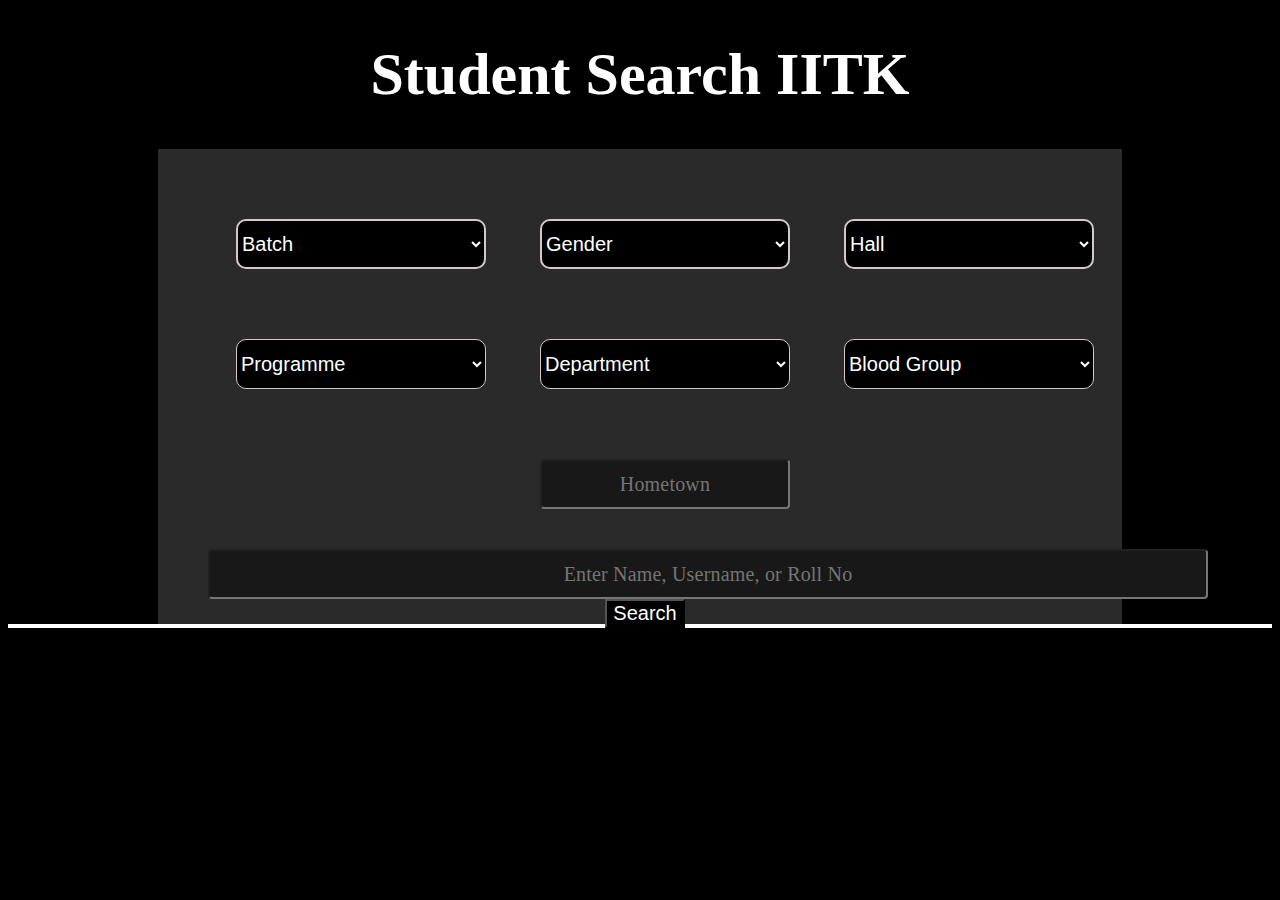
<file: index.html>
<!DOCTYPE html>
<html lang="en">
<head>
    <meta charset="UTF-8">
    <meta name="viewport" content="width=device-width, initial-scale=1.0">
    <title>Student Search IITK</title>
    <link rel="stylesheet" href="styles.css">
</head>
<body>
   
    <h1 id="heading">Student Search IITK</h1>
   
    <div class="tabs">
        
        <select class="options" name="batch">
            <option value="" disabled selected hidden> Batch</option>
            <option value="">Any</option>
            <option value="Y10">Y10</option>
            <option value="Y11">Y11</option>
            <option value="Y12">Y12</option>
            <option value="Y13">Y13</option>
            <option value="Y14">Y14</option>
            <option value="Y15">Y15</option>
            <option value="Y16">Y16</option>
            <option value="Y17">Y17</option>
            <option value="Y18">Y18</option>
            <option value="Y19">Y19</option>
            <option value="Y20">Y20</option>
            <option value="Y21">Y21</option>
            <option value="Y22">Y22</option>
            <option value="Y23">Y23</option>
        </select>

        <select class="options" name="gender">
            <option value="" disabled selected hidden>Gender</option>
          
            <option value="Any">Any</option>
            <option value="Male">Male</option>
            <option value="Female">Female</option>
        </select>
        
        <select class="options" name="hall">
            <option value="" disabled selected hidden>Hall</option>
            <option value="">Any</option>
            <option value="Hall 1">Hall 1</option>
            <option value="Hall 2">Hall 2</option>
            <option value="Hall 3" >Hall 3</option>
            <option value="Hall 4">Hall 4</option>
            <option value="Hall 5">Hall 5</option>
            <option value="Hall 6" >Hall 6</option>
            <option value="Hall 7">Hall 7</option>
            <option value="Hall 8">Hall 8</option>
            <option value="Hall 9">Hall 9</option>
            <option value="Hall 10" >Hall 10</option>
            <option value="Hall 11">Hall 11</option>
            <option value="Hall 12">Hall 12</option>
            <option value="Hall 13">Hall 13</option>
        </select>
        <br>
        
        <select class="options2" name="programme">
            <option value="" disabled selected hidden>Programme</option>
            <option value="">Any</option>
            <option value="BS">BS</option>
            <option value="BTech">BTech</option>
            <option value="BS-MBA">BS-MBA</option>
            <option value="Mtech">MTech</option>
            <option value="MS">MS</option>
            <option value="PHD">PHD</option>
            <option value="BT-MS">BT-MS</option>
            <option value="BS-MT">BS-MT</option>
            <option value="MBA">MBA</option>
            <option value="MDes">MDes</option>
          
           
        </select>

        <select class="options2" name="department">
            <option value="" disabled selected hidden>Department</option>
            <option value="" >Any</option>
            <option value="Aerospace Engineering">Aerospace Engineering</option>
            <option value="Biological Sciences and Bioengineering">Biological Sciences and Bioengineering</option>
            <option value="Chemical Engineering">Chemical Engineering</option>
            <option value="Chemistry">Chemistry</option>
            <option value="Civil Engineering">Civil Engineering</option>
            <option value="Computer Science and Engineering">Computer Science and Engineering</option>
            <option value="Electrical Engineering">Computer Science and Engineering</option>
            <option value="Earth Science">Earth Science</option>
            <option value="Economics">Economics</option>
            <option value="Material Science and Engineering">Material Science and Engineering</option>
            <option value="Mathematics and Scientific Computing">Mathematics and Scientific Computing</option>
            <option value="Mechanical Engineering">Mechanical Engineering</option>
            <option value="Statistics and Data Science">Statistics and Data Science</option>
        </select>

        <select class="options2" name="bloodGroup">
            <option value="" disabled selected hidden>Blood Group</option>
            <option value="" >Any</option>
            <option value="A+">A+</option>
            <option value="B+">B+</option>
            <option value="A-">A-</option>
            <option value="B-">B-</option>
            <option value="AB+">AB+</option>
            <option value="AB-">AB-</option>
            <option value="O+">O+</option>
            <option value="O-">O-</option>
            <option value="Not Available">Not Available</option>
          
        </select>
        <br>
        
        <input type="text" id="inputHometown" placeholder="Hometown">
        <br>
        
        <input type="text" id="inputSearch" placeholder="Enter Name, Username, or Roll No">
        
        <button onclick="search()">Search</button>
    </div>
    <div id="result"></div>

    <script src="script.js"></script>
</body>
</html>
</file>
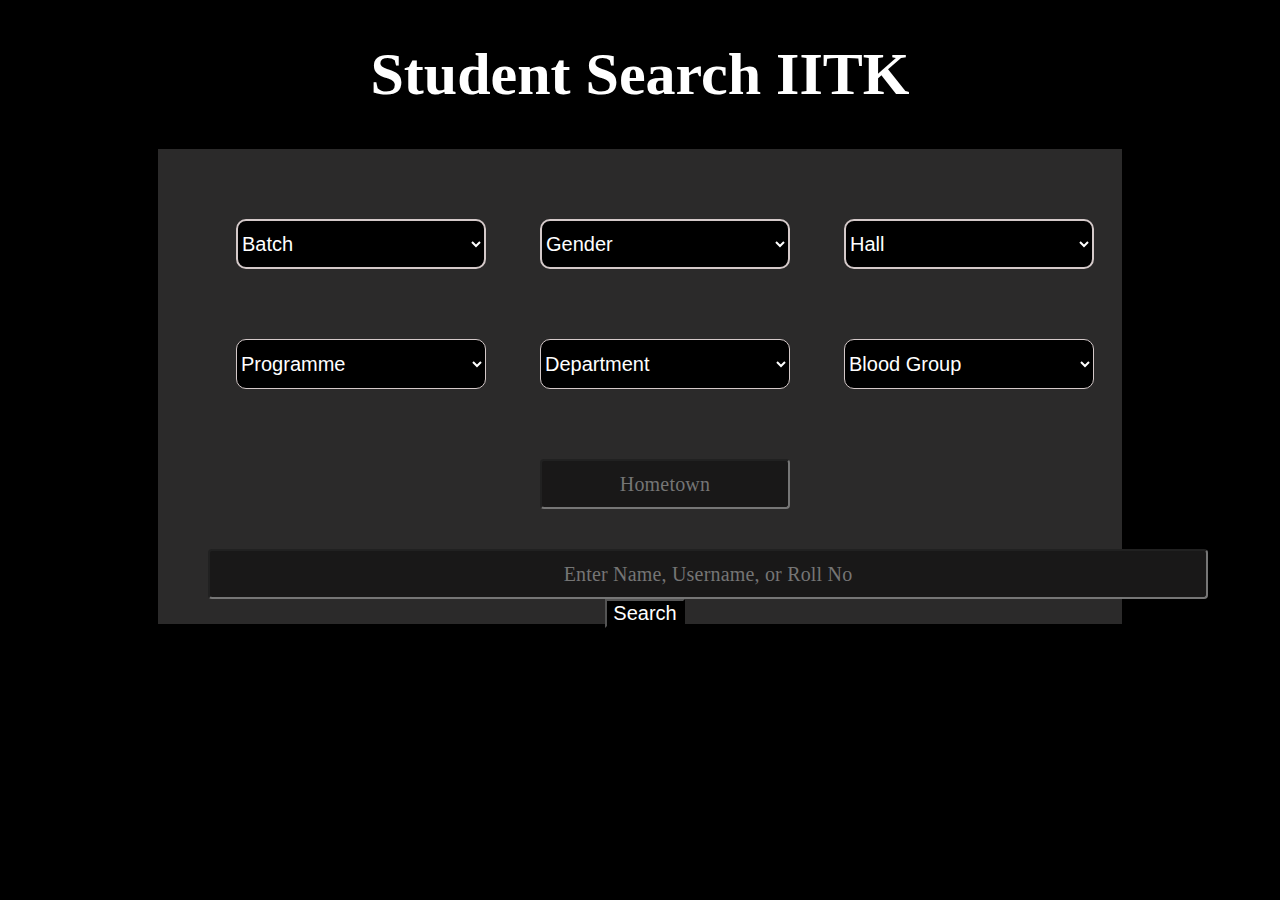
<file: p1.html>
<!DOCTYPE html>
<html lang="en">
<head>
    <meta charset="UTF-8">
    <meta name="viewport" content="width=device-width, initial-scale=1.0">
    <title>Document</title>
    <link rel="stylesheet" href="styles.css">
</head>
<body>
   
    <h1 id="heading">Student Search IITK</h1>
   
    <div class="tabs">
        
        <select class="options" name="batch">
            <!-- Add unique values for each option -->
            <option value="" disabled selected hidden>Batch</option>
            <option value="Y10">Y10</option>
            <option value="Y11">Y11</option>
            <!-- Add other batch options -->
        </select>

        <select class="options" name="gender">
            <option value="" disabled selected hidden>Gender</option>
            <option value="Any">Any</option>
            <option value="Male">Male</option>
            <option value="Female">Female</option>
        </select>
        
        <select class="options" name="hall">
            <option value="" disabled selected hidden>Hall</option>
            <option value="Hall 1">Hall 1</option>
            <option value="Hall 2">Hall 2</option>
            <!-- Add other hall options -->
        </select>
        <br>
        
        <select class="options2" name="programme">
            <option value="" disabled selected hidden>Programme</option>
            <option value="BS">BS</option>
            <!-- Add other programme options -->
        </select>

        <select class="options2" name="department">
            <option value="" disabled selected hidden>Department</option>
            <option value="Aerospace Engineering">Aerospace Engineering</option>
            <!-- Add other department options -->
        </select>

        <select class="options2" name="bloodGroup">
            <option value="" disabled selected hidden>Blood Group</option>
            <option value="A+">A+</option>
            <!-- Add other blood group options -->
        </select>
        <br>
        
        <input type="text" id="inputHometown" placeholder="Hometown">
        <br>
        
        <input type="text" id="inputSearch" placeholder="Enter Name, Username, or Roll No">
        
        <button onclick="search()">Search</button>
    </div>
    <div id="resultsContainer"></div>

    <script src="script.js"></script>
</body>
</html>
</file>
<file: styles.css>
*{
    background-color:black;
    color:white;
    text-align:center;
}

#heading{
    font-size:60px;
    font-family:georgia;
    
}
.options{
    border:2px solid rgb(212, 201, 201);
    font-size:20px;
    text-align:center;
    margin-top:70px;
    margin-left:50px;
    border-radius:10%;
    block-size: 90;
    text-align:left;
    
    
    justify-content: center;
    align-items: center;
  
    color :white;
    background-color:black;
    width:250px;
   text-align:left;
   height:50px;
   border-radius:10px;
}
.options2{
    border:1px solid rgb(212, 201, 201);
    font-size:20px;
    text-align:center;
    margin-top:50px;
    margin-left:50px;
    border-radius:10px;
   width:250px;
   text-align:left;
   height:50px;
   margin-top:70px;
   margin-left:50px;
     justify-content: center;
    align-items: center;
   color :white;
    background-color:black;
}
button{
    margin-left:10px;
    font-size:20px;
}

.tabs{
    height:475px;
    margin-left:150px;
    margin-right:150px;
    background-color:rgb(43, 42, 42);
   
}
#inputHometown{
 
    
    
    color :white;
    background-color:rgb(25, 24, 24);
    font-family: "Roboto";
    font-size:20px;
    line-height:2em;
    letter-spacing: 0.0094em;
    color: #fff;
    box-sizing: border-box;
    position: relative;
    cursor: text;
    display: inline-flex;
    border-radius: 4px;
    height:50px;
    width:250px;
    margin-top:70px;
    margin-left:50px;
     
}
#result{
    
    border:2px solid white;
    gap: 10px;
    text-align:center;
    justify-content: center;
    align-items: center;
}

#inputSearch{
    
    color :white;
    background-color:rgb(25, 24, 24);
    font-family: "Roboto";
    font-size:20px;
    line-height:2em;
    letter-spacing: 0.0094em;
    color: #fff;
    box-sizing: border-box;
    position: relative;
    cursor: text;
   display: inline-flex;
   border-radius: 4px;
    height:50px;
    width:1000px;
    margin-top:40px;
    margin-left:50px;
     
}
</file>
